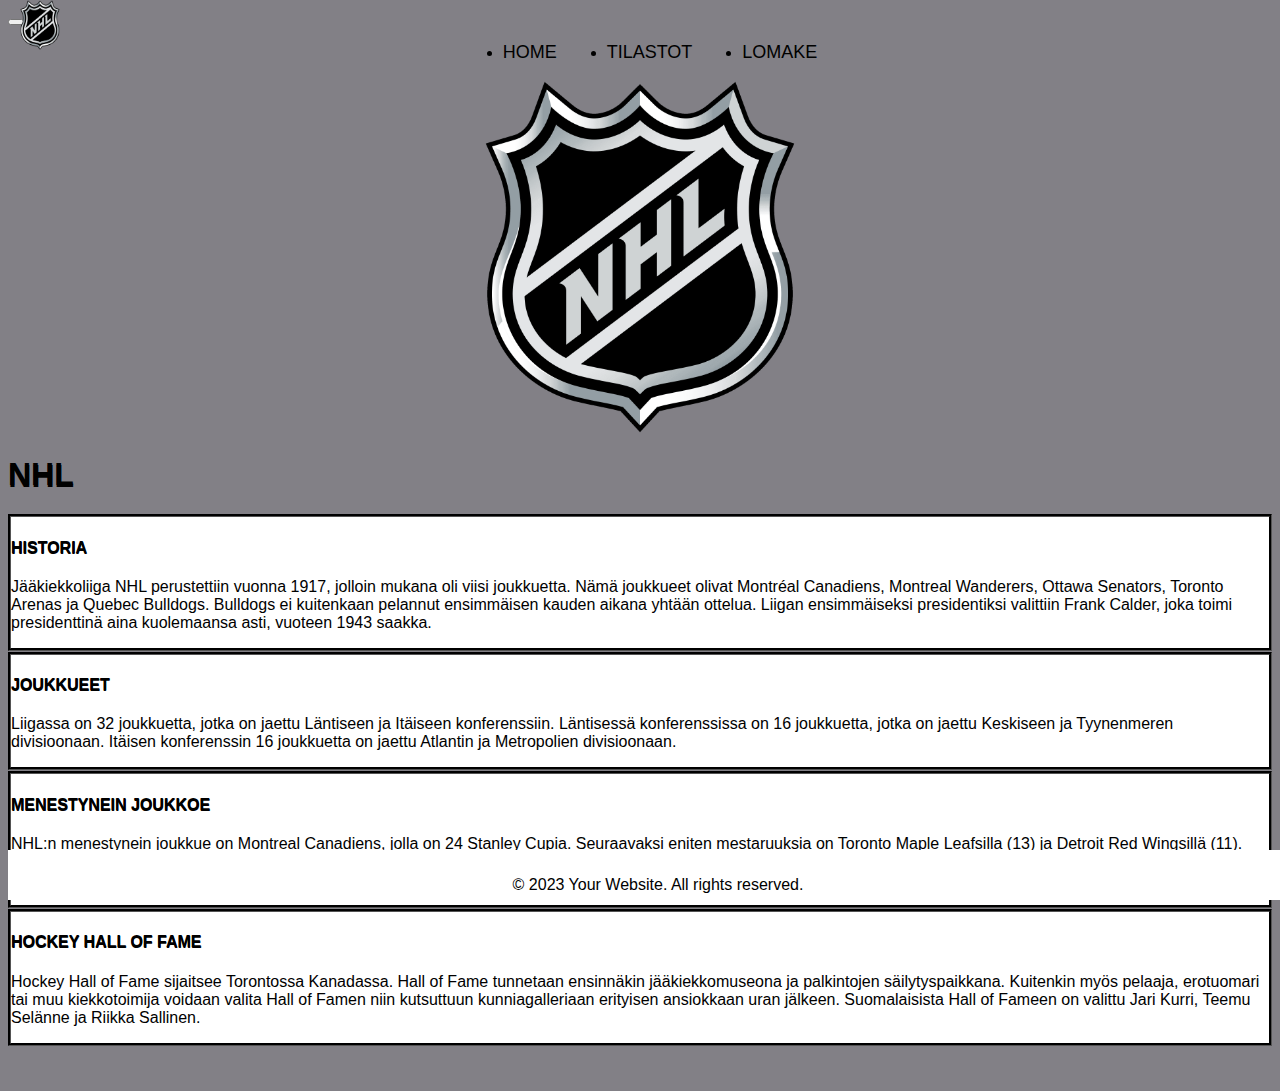
<file: index.html>
<!DOCTYPE html>
<html lang="en">

<head>
    <meta charset="UTF-8">
    <meta http-equiv="X-UA-Compatible" content="IE=edge">
    <meta name="viewport" content="width=device-width, initial-scale=1.0">
    <link href="https://cdn.jsdelivr.net/npm/bootstrap@5.3.0-alpha3/dist/css/bootstrap.min.css" rel="stylesheet"
        integrity="sha384-KK94CHFLLe+nY2dmCWGMq91rCGa5gtU4mk92HdvYe+M/SXH301p5ILy+dN9+nJOZ" crossorigin="anonymous">
    <link rel="stylesheet" href="./style/style.css">
    <title>Web-tekniikat harjoitustyö</title>
</head>

<body>
    <!--navbar start-->
    <nav class="navbar navbar-expand-lg bg-body-tertiary">
        <div class="container-fluid">
            <a class="navbar-brand" href="#"></a>
            <a href="index.html"><img src="./image/NHL-Logo.png" alt="Logo" width="80" height="50"
                    class="d-inline-block align-text-top" id="logo"></a>
            <button class="navbar-toggler" type="button" data-bs-toggle="collapse" data-bs-target="#navbarNavDropdown"
                aria-controls="navbarNavDropdown" aria-expanded="false" aria-label="Toggle navigation">
                <span class="navbar-toggler-icon"></span>
            </button>
            <div class="collapse navbar-collapse" id="navbarNavDropdown">
                <ul class="navbar-nav">
                    <li class="nav-item">
                        <a class="nav-link active" aria-current="page" href="index.html">HOME</a>
                    </li>
                    <li class="nav-item">
                        <a class="nav-link" href="./page/statistics.html">TILASTOT</a>
                    </li>
                    <li class="nav-item">
                        <a class="nav-link" href="./page/node.html">LOMAKE</a>
                    </li>
                    </li>
                </ul>
            </div>
        </div>
    </nav>
    <!--navbar ends-->

    <img src="./image/NHL-Logo.png" id="NHL-Logo">
    <h1 class="text-center">NHL</h1>
    <!--card start-->
    <div class="row">
        <div class="col-md-10 offset-md-1">
            <div class="card">
                <h4 class="text-center">HISTORIA</h4>
                <p>
                    Jääkiekkoliiga NHL perustettiin vuonna 1917, jolloin mukana oli viisi joukkuetta. Nämä joukkueet
                    olivat Montréal Canadiens, Montreal Wanderers, Ottawa Senators, Toronto Arenas ja Quebec Bulldogs.
                    Bulldogs ei kuitenkaan pelannut ensimmäisen kauden aikana yhtään ottelua. Liigan ensimmäiseksi
                    presidentiksi valittiin Frank Calder, joka toimi presidenttinä aina kuolemaansa asti, vuoteen 1943
                    saakka.
                </p>
            </div>
        </div>
        <div class="col-md-10 offset-md-1">
            <div class="card">
                <h4 class="text-center">JOUKKUEET</h4>
                <p>
                    Liigassa on 32 joukkuetta, jotka on jaettu Läntiseen ja Itäiseen konferenssiin. Läntisessä
                    konferenssissa on 16 joukkuetta, jotka on jaettu Keskiseen ja Tyynenmeren divisioonaan. Itäisen
                    konferenssin 16 joukkuetta on jaettu Atlantin ja Metropolien divisioonaan. </p>
            </div>
        </div>
    </div>

    <div class="row">
        <div class="col-md-10 offset-md-1">
            <div class="card">
                <h4 class="text-center">MENESTYNEIN JOUKKOE</h4>
                <p>NHL:n menestynein joukkue on Montreal Canadiens, jolla on 24 Stanley Cupia. Seuraavaksi eniten
                    mestaruuksia on Toronto Maple Leafsilla (13) ja Detroit Red Wingsillä (11). Canadiensin viiden
                    mestaruuden putki vuosina 1956–1960 on NHL:n pisin. Neljään peräkkäiseen mestaruuteen ovat pystyneet
                    Canadiens 1976–1979 ja New York Islanders 1980–1983.
                </p>
            </div>
        </div>
        <div class="col-md-10 offset-md-1">
            <div class="card">
                <h4 class="text-center">HOCKEY HALL OF FAME</h4>
                <p>
                    Hockey Hall of Fame sijaitsee Torontossa Kanadassa. Hall of Fame tunnetaan ensinnäkin
                    jääkiekkomuseona ja palkintojen säilytyspaikkana. Kuitenkin myös pelaaja, erotuomari tai muu
                    kiekkotoimija voidaan valita Hall of Famen niin kutsuttuun kunniagalleriaan erityisen ansiokkaan
                    uran jälkeen. Suomalaisista Hall of Fameen on valittu Jari Kurri, Teemu Selänne ja Riikka Sallinen.
                </p>
            </div>
        </div>
    </div><br><br>
    <!--Card ends-->
    <!-- Footer start -->
    <footer id="footer">
        <p>&copy; 2023 Your Website. All rights reserved.</p>
    </footer>
    <!-- Footer ends -->
</body>
<script src="https://cdn.jsdelivr.net/npm/bootstrap@5.3.0-alpha3/dist/js/bootstrap.bundle.min.js"
    integrity="sha384-ENjdO4Dr2bkBIFxQpeoTz1HIcje39Wm4jDKdf19U8gI4ddQ3GYNS7NTKfAdVQSZe"
    crossorigin="anonymous"></script>

</html>
</file>
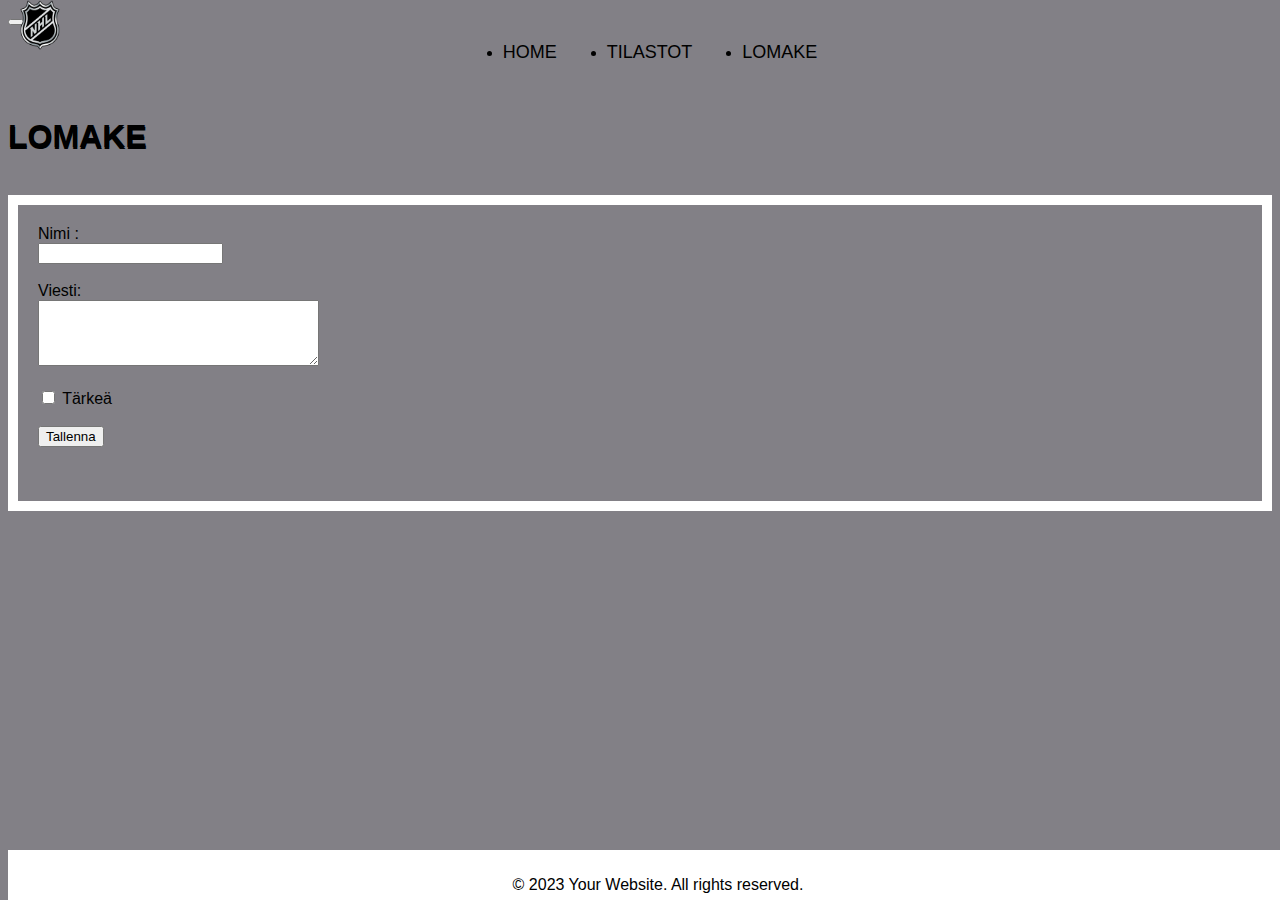
<file: page/node.html>
<!DOCTYPE html>
<html lang="en">

<head>
    <meta charset="UTF-8">
    <meta http-equiv="X-UA-Compatible" content="IE=edge">
    <meta name="viewport" content="width=device-width, initial-scale=1.0">
    <link href="https://cdn.jsdelivr.net/npm/bootstrap@5.3.0-alpha3/dist/css/bootstrap.min.css" rel="stylesheet"
        integrity="sha384-KK94CHFLLe+nY2dmCWGMq91rCGa5gtU4mk92HdvYe+M/SXH301p5ILy+dN9+nJOZ" crossorigin="anonymous">
    <link rel="stylesheet" href="../style/style.css">
    <title>Document</title>
</head>

<body>
    <link rel="icon" type="image/x-icon" href="./image/NHL-Logo.png">
    <!--navbar start-->
    <nav class="navbar navbar-expand-lg bg-body-tertiary">
        <div class="container-fluid">
            <a class="navbar-brand" href="#"></a>
            <a href="../index.html"><img src="../image/NHL-Logo.png" alt="Logo" width="80" height="50"
                    class="d-inline-block align-text-top" id="logo"></a>
            <button class="navbar-toggler" type="button" data-bs-toggle="collapse" data-bs-target="#navbarNavDropdown"
                aria-controls="navbarNavDropdown" aria-expanded="false" aria-label="Toggle navigation">
                <span class="navbar-toggler-icon"></span>
            </button>
            <div class="collapse navbar-collapse" id="navbarNavDropdown">
                <ul class="navbar-nav">
                    <li class="nav-item">
                        <a class="nav-link active" aria-current="page" href="../index.html">HOME</a>
                    </li>
                    <li class="nav-item">
                        <a class="nav-link" href="statistics.html">TILASTOT</a>
                    </li>
                    <li class="nav-item">
                        <a class="nav-link" href="node.html">LOMAKE</a>
                    </li>
                    </li>
                </ul>
            </div>
        </div>
    </nav><br>
    <!--navbar ends-->
    <h1 class="text-center">LOMAKE</h1><br>
    <!--node start-->
    <div class="form-container">
        <form>
            <label for="name">Nimi :</label><br>
            <input type="text" id="name" name="name"><br><br>
            <label for="message">Viesti:</label><br>
            <textarea id="message" name="message" rows="4" cols="50"></textarea><br><br>
            <input type="checkbox" id="important" name="important" value="important">
            <label for="important">Tärkeä</label><br><br>
            <button type="button" onclick="saveNote()">Tallenna</button>
        </form><br>
        <ul id="notes"></ul>
    </div><br><br>
    <!--node ends-->
    <!--footer start-->
    <footer id="footer">
        <p>&copy; 2023 Your Website. All rights reserved.</p>
    </footer>
    <!--footer ends-->
</body>
<script src="https://cdn.jsdelivr.net/npm/bootstrap@5.3.0-alpha3/dist/js/bootstrap.bundle.min.js"
    integrity="sha384-ENjdO4Dr2bkBIFxQpeoTz1HIcje39Wm4jDKdf19U8gI4ddQ3GYNS7NTKfAdVQSZe"
    crossorigin="anonymous"></script>
<script src="../code/code.js"></script>

</html>
</file>
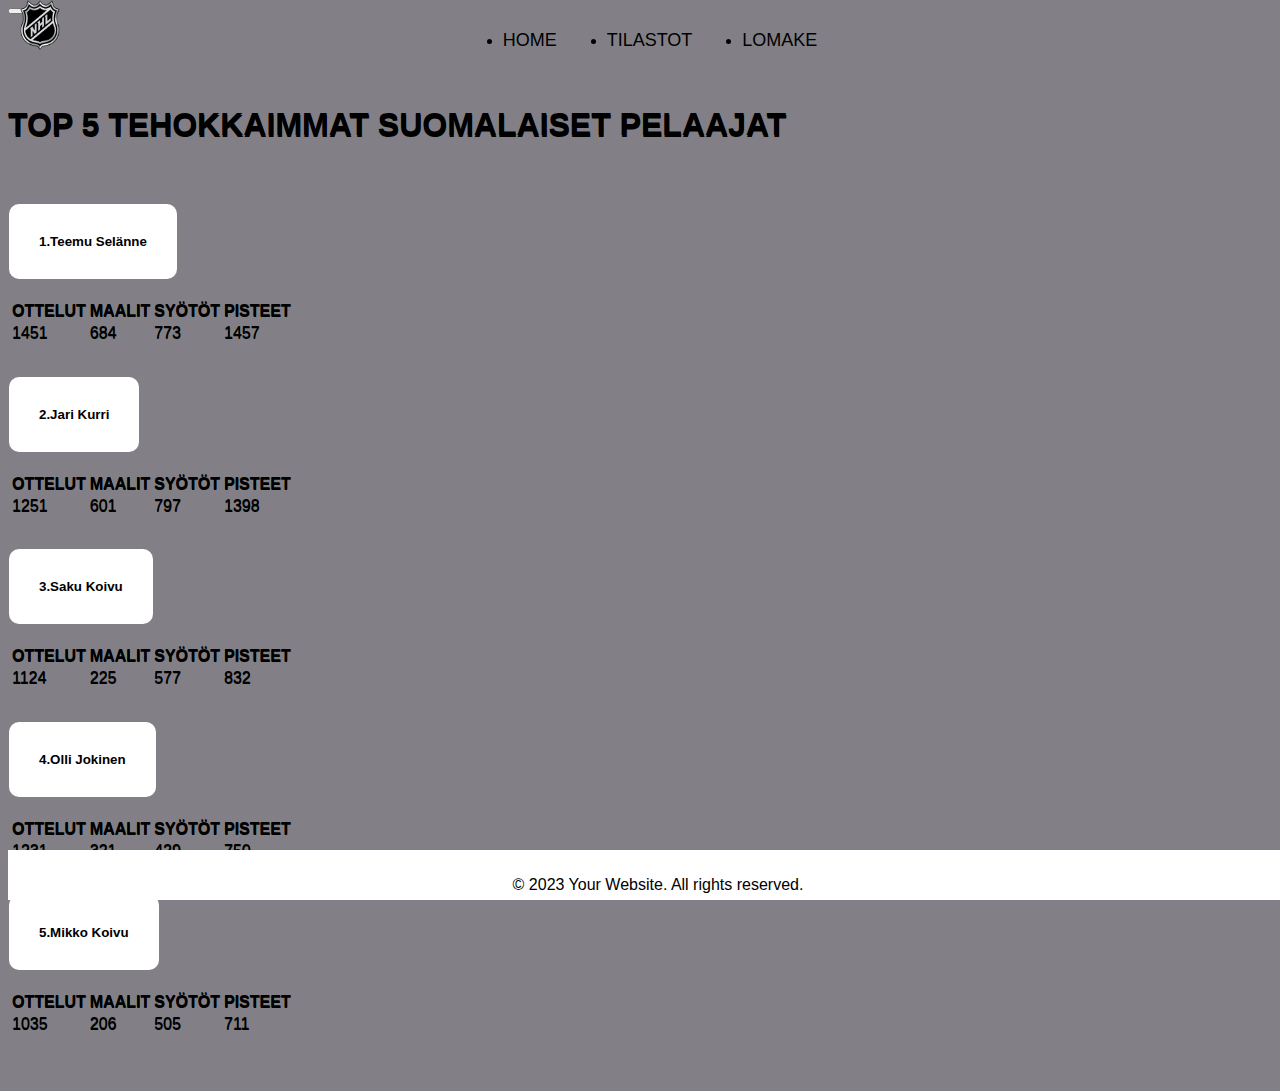
<file: page/statistics.html>
<head>
    <meta charset="UTF-8">
    <meta http-equiv="X-UA-Compatible" content="IE=edge">
    <meta name="viewport" content="width=device-width, initial-scale=1.0">
    <link href="https://cdn.jsdelivr.net/npm/bootstrap@5.3.0-alpha3/dist/css/bootstrap.min.css" rel="stylesheet"
        integrity="sha384-KK94CHFLLe+nY2dmCWGMq91rCGa5gtU4mk92HdvYe+M/SXH301p5ILy+dN9+nJOZ" crossorigin="anonymous">
    <link rel="stylesheet" href="../style/style.css">
    <title>Document</title>
</head>

<body>
    <!--navbar start-->
    <nav class="navbar navbar-expand-lg bg-body-tertiary">
        <div class="container-fluid">
            <a class="navbar-brand" href="#"></a>
            <a href="../index.html"><img src="../image/NHL-Logo.png" alt="Logo" width="80" height="50"
                    class="d-inline-block align-text-top" id="logo"></a>
            <button class="navbar-toggler" type="button" data-bs-toggle="collapse" data-bs-target="#navbarNavDropdown"
                aria-controls="navbarNavDropdown" aria-expanded="false" aria-label="Toggle navigation">
                <span class="navbar-toggler-icon"></span>
            </button>
            <div class="collapse navbar-collapse" id="navbarNavDropdown">
                <ul class="navbar-nav">
                    <li class="nav-item">
                        <a class="nav-link active" aria-current="page" href="../index.html">HOME</a>
                    </li>
                    <li class="nav-item">
                        <a class="nav-link" href="statistics.html">TILASTOT</a>
                    </li>
                    <li class="nav-item">
                        <a class="nav-link" href="node.html">LOMAKE</a>
                    </li>
                    </li>
                </ul>
            </div>
        </div>
    </nav><br>
    <!--navbar ends-->
    <!--accordion start-->
    <h1 class="text-center">TOP 5 TEHOKKAIMMAT SUOMALAISET PELAAJAT</h1><br>
    <div class="accordion" id="accordionExample">
        <div class="accordion-item">
            <h2 class="accordion-header">
                <button class="accordion-button" type="button" data-bs-toggle="collapse" data-bs-target="#collapseOne"
                    aria-expanded="true" aria-controls="collapseOne">
                    1.Teemu Selänne
                </button>
            </h2>
            <div id="collapseOne" class="accordion-collapse collapse show" data-bs-parent="#accordionExample">
                <div class="accordion-body">
                    <table class="table">
                        <thead>
                            <tr>
                                <th scope="col">OTTELUT</th>
                                <th scope="col">MAALIT</th>
                                <th scope="col">SYÖTÖT</th>
                                <th scope="col">PISTEET</th>

                            </tr>
                        </thead>
                        <tbody>
                            <tr>
                                <td scope="row">1451</td>
                                <td>684</td>
                                <td>773</td>
                                <td>1457</td>
                        </tbody>
                    </table>
                </div>
            </div>
        </div>
        <div class="accordion-item">
            <h2 class="accordion-header">
                <button class="accordion-button collapsed" type="button" data-bs-toggle="collapse"
                    data-bs-target="#collapseTwo" aria-expanded="false" aria-controls="collapseTwo">
                    2.Jari Kurri
                </button>
            </h2>
            <div id="collapseTwo" class="accordion-collapse collapse" data-bs-parent="#accordionExample">
                <div class="accordion-body">
                    <table class="table">
                        <thead>
                            <tr>
                                <th scope="col">OTTELUT</th>
                                <th scope="col">MAALIT</th>
                                <th scope="col">SYÖTÖT</th>
                                <th scope="col">PISTEET</th>
                            </tr>
                        </thead>
                        <tbody>
                            <tr>
                                <td scope="row">1251</td>
                                <td>601</td>
                                <td>797</td>
                                <td>1398</td>
                        </tbody>
                    </table>
                </div>
            </div>
        </div>
        <div class="accordion-item">
            <h2 class="accordion-header">
                <button class="accordion-button collapsed" type="button" data-bs-toggle="collapse"
                    data-bs-target="#collapseThree" aria-expanded="false" aria-controls="collapseThree">
                    3.Saku Koivu
                </button>
            </h2>
            <div id="collapseThree" class="accordion-collapse collapse" data-bs-parent="#accordionExample">
                <div class="accordion-body">
                    <table class="table">
                        <thead>
                            <tr>
                                <th scope="col">OTTELUT</th>
                                <th scope="col">MAALIT</th>
                                <th scope="col">SYÖTÖT</th>
                                <th scope="col">PISTEET</th>
                            </tr>
                        </thead>
                        <tbody>
                            <tr>
                                <td scope="row">1124</td>
                                <td>225</td>
                                <td>577</td>
                                <td>832</td>
                        </tbody>
                    </table>
                </div>
            </div>
        </div>
        <div class="accordion-item">
            <h2 class="accordion-header">
                <button class="accordion-button collapsed" type="button" data-bs-toggle="collapse"
                    data-bs-target="#collapseFour" aria-expanded="false" aria-controls="collapseFour">
                    4.Olli Jokinen
                </button>
            </h2>
            <div id="collapseFour" class="accordion-collapse collapse" data-bs-parent="#accordionExample">
                <div class="accordion-body">
                    <table class="table">
                        <thead>
                            <tr>
                                <th scope="col">OTTELUT</th>
                                <th scope="col">MAALIT</th>
                                <th scope="col">SYÖTÖT</th>
                                <th scope="col">PISTEET</th>
                            </tr>
                        </thead>
                        <tbody>
                            <tr>
                                <td scope="row">1231</td>
                                <td>321</td>
                                <td>429</td>
                                <td>750</td>
                        </tbody>
                    </table>
                </div>
            </div>
        </div>
        <div class="accordion-item">
            <h2 class="accordion-header">
                <button class="accordion-button collapsed" type="button" data-bs-toggle="collapse"
                    data-bs-target="#collapseFive" aria-expanded="false" aria-controls="collapseFive">
                    5.Mikko Koivu
                </button>
            </h2>
            <div id="collapseFive" class="accordion-collapse collapse" data-bs-parent="#accordionExample">
                <div class="accordion-body">
                    <table class="table">
                        <thead>
                            <tr>
                                <th scope="col">OTTELUT</th>
                                <th scope="col">MAALIT</th>
                                <th scope="col">SYÖTÖT</th>
                                <th scope="col">PISTEET</th>
                            </tr>
                        </thead>
                        <tbody>
                            <tr>
                                <td scope="row">1035</td>
                                <td>206</td>
                                <td>505</td>
                                <td>711</td>
                        </tbody>
                    </table>
                </div>
            </div>
        </div>
    </div><br><br>
    <!--accordion end-->
    <!--footer start-->
    <footer id="footer">
        <p>&copy; 2023 Your Website. All rights reserved.</p>
    </footer>
    <!--footer ends-->
</body>
<script src="https://cdn.jsdelivr.net/npm/bootstrap@5.3.0-alpha3/dist/js/bootstrap.bundle.min.js"
    integrity="sha384-ENjdO4Dr2bkBIFxQpeoTz1HIcje39Wm4jDKdf19U8gI4ddQ3GYNS7NTKfAdVQSZe"
    crossorigin="anonymous"></script>

</html>
</file>
<file: style/style.css>
:root {
  --primary-color: #828086;
  --secondary-color: #ffffff;
  --tertiary-color: #000000;
}

/* Define the styles for the body of the webpage */
body {
  background-color: #828086;
  font-family: 'Segoe UI', Tahoma, Geneva, Verdana, sans-serif;
}

/* Define the styles for a card element */
.card {
  margin-bottom: 1px;
  border-color: #000000;
  border-style: groove;
  background-color: #ffffff;
}

/* Define the styles for all h1 headings */
h1 {
  color: #000000;
  text-shadow: 0.01em 0.05em #000000;
}

/* Define the styles for all accordion items */
.accordion-item {
  color: #000000;
  text-shadow: 0.01em 0.05em #000000;
}

/* Define the styles for all h4 headings */
h4 {
  color: #000000;
  text-shadow: 0.01em 0.05em #000000;
}

/* Define the styles for a container that uses flexbox */
.container {
  display: flex;
  flex-direction: column;
  align-items: center;
  justify-content: center;

}

/* Define the styles for all accordion items */
.accordion-item {
  border: 1px solid #828086;
  border-radius: 5px;
  margin-bottom: 10px;

}

/* Define the styles for an accordion button */
.accordion-button {
  background-color: #ffffff;
  color: #000000;
  font-weight: bold;
  padding: 30px;
  border-radius: 10px;
  border: none;
}

/* Define the styles for a hovered accordion button */
.accordion-button:hover {
  background-color: #d2d2d2;
}

/* Define the styles for a focused accordion button */
.accordion-button:focus {
  outline: none;
  box-shadow: none;
}

/* Define the styles for an NHL logo */
#NHL-Logo {
  display: block;
  margin: 0 auto;
  width: 50%;

}

/* Define the styles for a logo element */
#logo {
  position: absolute;
  top: 0;
  left: 0;
}

/* Define the styles for a form container */
.form-container {
  justify-content: center;
  align-items: center;
  border: 2px solid #ffffff;
  border-width: 10px;
  padding: 20px;

}

/* Define the styles for a ul items */
ul {
  text-align: left;
  justify-content: left;
}

/* Define the styles for a message elements */
#message {
  width: 275px;
}

/* Define the styles for navbar */
.navbar-nav {
  display: flex;
  justify-content: center;
  align-items: center;
}

/* Define the styles for navbar */
.navbar-nav li {
  margin: 0 25px;
}

/* Define the styles for navbar */
.navbar-nav a {
  font-size: 18px;
  color: #000000;
  text-decoration: none;
  text-transform: uppercase;
  transition: color 0.3s ease;
}

/* Define the styles for navbar */
.navbar-nav a:hover {
  color: #828086;
}

/* Define the styles for footer */
#footer {
  position: fixed;
  padding: 10px 10px 0px 10px;
  bottom: 0;
  width: 100%;
  height: 40px;
  background: #ffffff;
  text-align: center;
}
</file>
